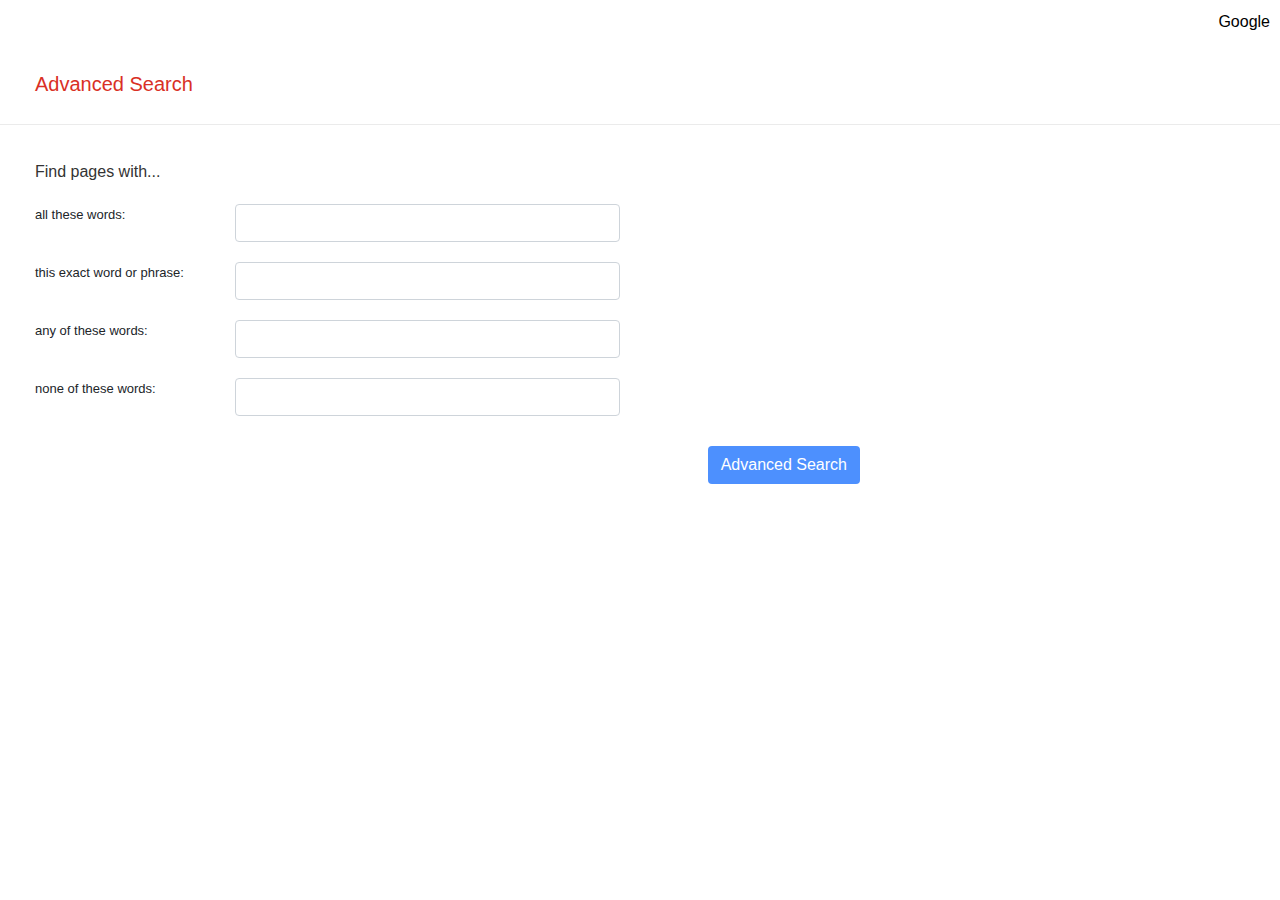
<file: advance.html>
<!DOCTYPE html>
<html lang="en">
    <head>
        <title>Search</title>
        <link rel="stylesheet" href="styles.css">
        <link rel="stylesheet" href="https://cdn.jsdelivr.net/npm/bootstrap@4.0.0/dist/css/bootstrap.min.css" integrity="sha384-Gn5384xqQ1aoWXA+058RXPxPg6fy4IWvTNh0E263XmFcJlSAwiGgFAW/dAiS6JXm" crossorigin="anonymous">  
    </head>
    <body>
        <div>
            <ul class="navbar-google">
                <li class="navbar-item-google"><a href="index.html">Google</a></li>
            </ul>
        </div>
            <p class="h1-advanced">Advanced Search</p>
            <div class="line"></div>  
            <div class="div-advance">
                <p class="h2-adv">Find pages with...</p>
                <form action="https://www.google.com/search">
                    <div class="row-input">
                        <div class="left">
                            <p class="p-advanced">all these words:</p>
                        </div>   
                        <div class="right">
                            <input type="text" name="as_q" class="form-control">
                        </div>
                    </div>
                    <div class="row-input">
                        <div class="left">
                            <p class="p-advanced">this exact word or phrase:</p>
                        </div>   
                        <div class="right">
                            <input type="text" name="as_epq" class="form-control">
                        </div>
                    </div>
                    <div class="row-input">
                        <div class="left">
                            <p class="p-advanced">any of these words:</p>
                        </div>   
                        <div class="right">
                            <input type="text" name="as_oq" class="form-control">
                        </div>
                    </div>
                    <div class="row-input">
                        <div class="left">
                            <p class="p-advanced">none of these words:</p>
                        </div>   
                        <div class="right">
                            <input type="text" name="as_eq" class="form-control">
                        </div>
                    </div>
                    <div class="btn-div">
                        <input type="submit" value="Advanced Search" class="btn btn-avdvanced">
                    </div>
                </form>
            </div>
    </body>
</html>
</file>
<file: styles.css>
.navbar-google{
    list-style-type: none; 
    display: flex;
    flex-direction: row;
    justify-content: flex-end;
}
.navbar-item-google{
    margin: 10px;
}

/* unvisited link */
a:link {
    color:  black;
    text-decoration: none;
  }
  
  /* visited link */
  a:visited {
    color: black;
  }
  
  /* mouse over link */
  a:hover {
    color: black;
  }
  
  /* selected link */
  a:active {
    color: black;
  }

.center-div{
    display: flex;
    justify-content: center;
    align-items: center;
  }

.rounded-input{
    display: flex;
    z-index: 3;
    min-height: 44px;
    background: #fff;
    border: 1px solid #dfe1e5;
    box-shadow: none;
    border-radius: 24px;
    margin: 0 auto;
    width: clac(638px +6px);
    width: 584px;
    max-width: 584px;
    margin-top: 30px;
}

.btn-google{
    background-color: #f8f9fa;
    border: 1px solid #f8f9fa;
    border-radius: 4px;
    color: #3c4043;
    font-family: Roboto,arial,sans-serif;
    font-size: 14px;
    margin: 11px 4px;
    padding: 0 16px;
    line-height: 27px;
    height: 36px;
    min-width: 54px;
    text-align: center;
    cursor: pointer;
    user-select: none;
}

.h1-advanced{
    color: #d93025;
    font-size: 20px;
    margin: 25px 35px;
}

.line{
    border-bottom: 1px solid #ebebeb;
}

.h2-adv{
    font-size: 16px;
    color: #333333;
}

.div-advance{
    margin: 35px;
}

.row-input{
    display: flex;
    flex-direction: row;
    align-items: center;
    margin-top: 20px;
}

.left{
    width: 200px;
}

.form-input{
    max-width: 385px;
}

.right{
    width: 385px;
}

.p-advanced{
    font-size: 13px;
    vertical-align: middle;
}

.btn-avdvanced{
    box-shadow: none;
    background-color: #4d90fe;
    border: 1px solid #3079ed;
    color: #fff;
}

.btn-div{
    display: flex;
    justify-content: flex-end;
    width: 825px;
    margin-top: 30px;
}
</file>
